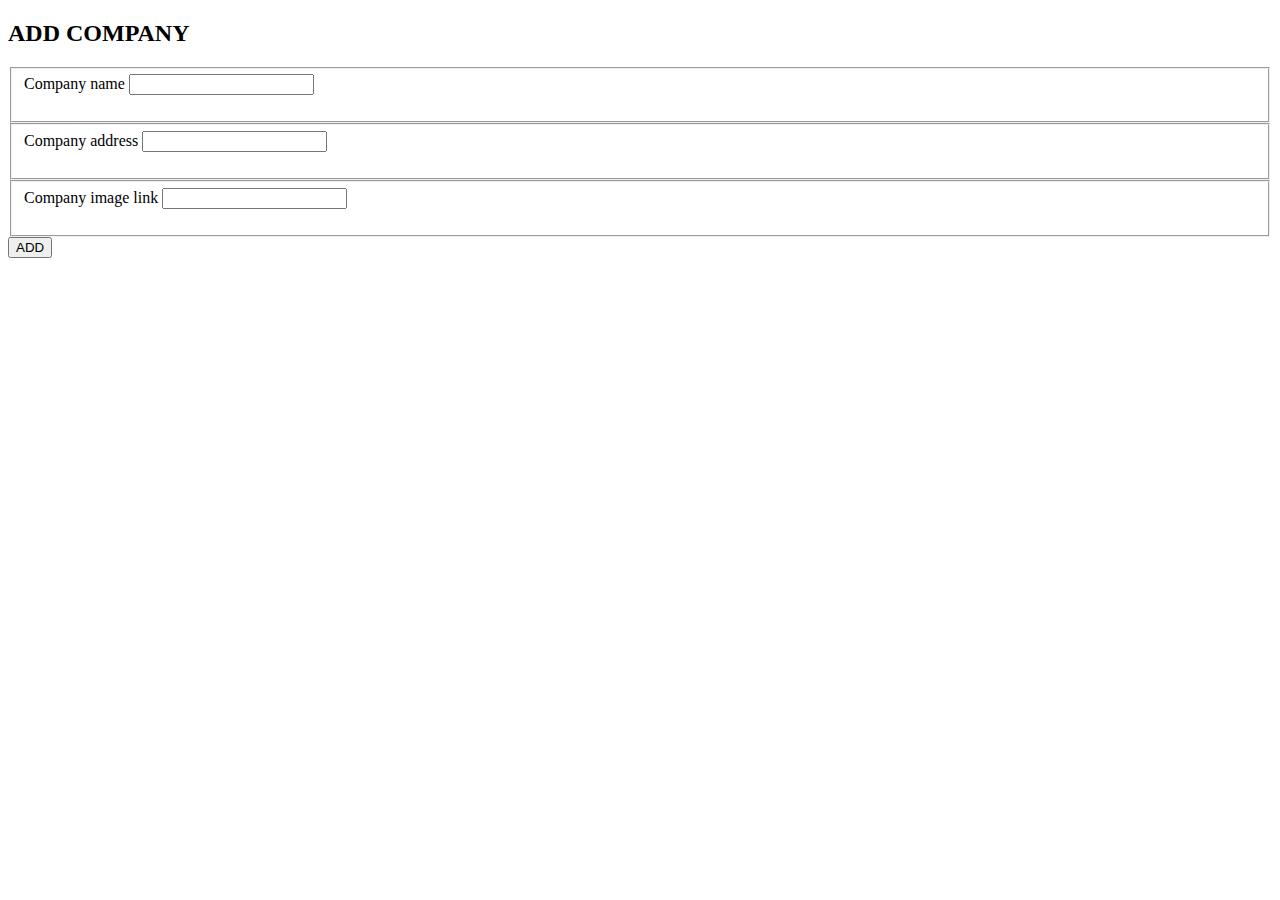
<file: src/main/resources/templates/companyAdd.html>
<!DOCTYPE html>
<html lang="en" xmlns:th="http://www.thymeleaf.org"
      xmlns:layout="http://www.ultraq.net.nz/thymeleaf/layout" layout:decorate="_layout">
<head>
    <meta charset="UTF-8">
    <title>Add Company</title>
</head>
<body>
<div layout:fragment="content" class="container col-md-5 mt-4">
    <div class="card">
        <div class="card-body">
            <form th:action="'/company/save'" th:object="${company}" method="post">
                <h2 class="text-center text-primary">ADD COMPANY</h2>
                <fieldset class="form-group">
                    <label>Company name </label>
                    <input class="form-control" type="text" th:field="*{name}">
                    <p th:if="${#fields.hasErrors('name')}" th:errorclass="error" th:errors="*{name}" />
                </fieldset>
                <fieldset class="form-group">
                    <label>Company address </label>
                    <input class="form-control" type="text" th:field="*{address}">
                    <p th:if="${#fields.hasErrors('address')}" th:errorclass="error" th:errors="*{address}" />
                </fieldset>
                <fieldset class="form-group">
                    <label>Company image link</label>
                    <input class="form-control" type="text" th:field="*{image}">
                    <p th:if="${#fields.hasErrors('image')}" th:errorclass="error" th:errors="*{image}" />
                </fieldset>
                <div class="col text-center mt-3">
                    <button type="submit" class="btn btn-success">ADD</button>
                </div>
            </form>
        </div>
    </div>
</div>
</body>
</html>
</file>
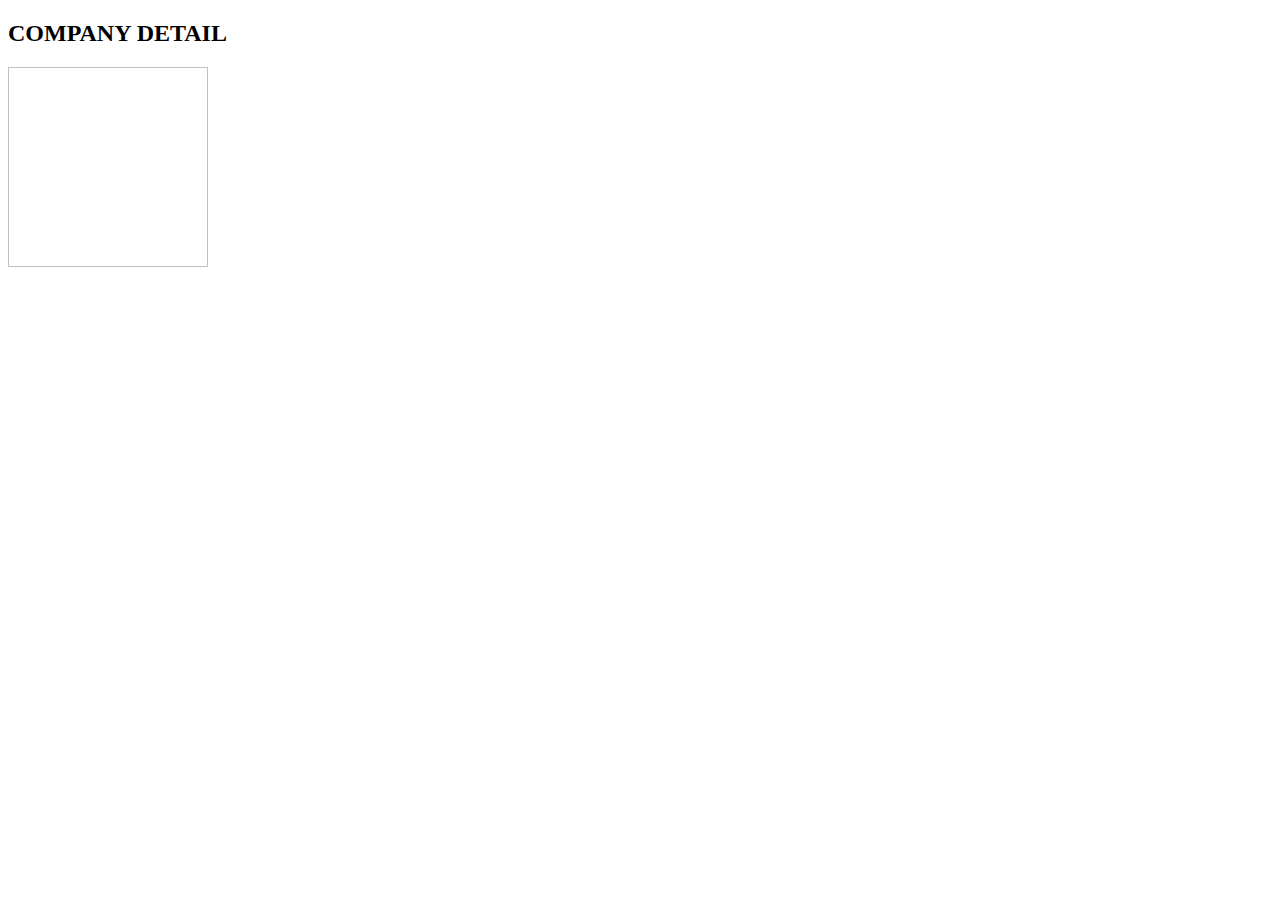
<file: src/main/resources/templates/companyDetail.html>
<!DOCTYPE html>
<html lang="en" xmlns:th="http://www.thymeleaf.org"
      xmlns:layout="http://www.ultraq.net.nz/thymeleaf/layout"
      layout:decorate="_layout">
<head>
    <meta charset="UTF-8">
    <title>Company Detail</title>
</head>
<body>
<div layout:fragment="content" class="container col-md-5 text-center mt-4">
    <h2 class="text text-primary mb-4">COMPANY DETAIL</h2>
    <div class="row bg-light">
        <div class="col">
            <img th:src="${company.image}" width="200" height="200">
        </div>
        <div class="col">
            <h1 class="text-success" th:text="${company.name}" />
            <h3 th:text="'Address: ' + ${company.address}" />
            <h3 th:text="'Employee List:'" />
            <h4 th:each="employee: ${employees}">
                <a class="text-decoration-none" th:href="'/employee/' + ${employee.id}"
                   th:if="(${employee.company.getId()} == ${company.id})" th:text="${employee.name}" />
            </h4>
        </div>
    </div>
</div>
</body>
</html>
</file>
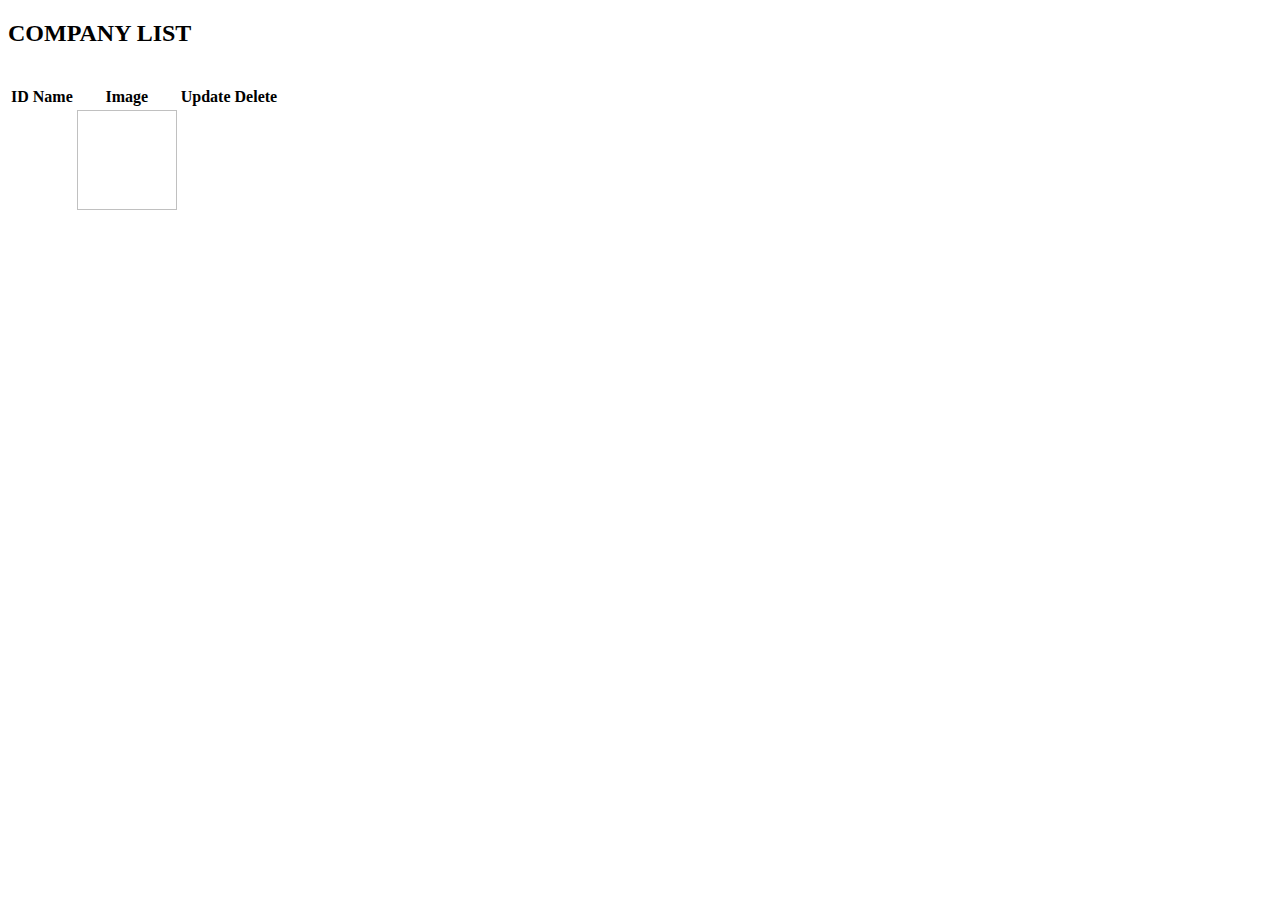
<file: src/main/resources/templates/companyList.html>
<!DOCTYPE html>
<html lang="en" xmlns:th="http://www.thymeleaf.org"
      xmlns:layout="http://www.ultraq.net.nz/thymeleaf/layout"
      layout:decorate="_layout">
<head>
    <meta charset="UTF-8">
    <title>Company List</title>
</head>
<body>
<div layout:fragment="content" class="container col-md-5 text-center mt-4">
    <h2 class="text text-primary">COMPANY LIST</h2>
    <a th:href="'/company/add'" class="mt-3 mb-3">
        <img th:src="@{/images/add.png} "/>
    </a>
    <table class="table table-info mt-3">
        <thead>
        <tr>
            <th>ID</th>
            <th>Name</th>
            <th>Image</th>
            <th>Update</th>
            <th>Delete</th>
        </tr>
        </thead>
        <tbody>
        <tr th:each="company : ${companies}">
            <td th:text="${company.id}" />
            <td>
                <a th:text="${company.name}"/>
            </td>
            <td>
                <a th:href="'/company/' + ${company.id}" >
                    <img th:src="${company.image}" width="100" height="100">
                </a>
            </td>
            <td>
                <a th:href="'/company/update/' + ${company.id}">
                    <img th:src="@{/images/update.png} "/>
                </a>
            </td>
            <td>
                <a th:href="'/company/delete/' + ${company.id}" onclick="return confirm('Do you want to delete this company ?');" >
                    <img th:src="@{/images/delete.png} "/>
                </a>
            </td>
        </tr>
        </tbody>
    </table>
</div>
</body>
</html>
</file>
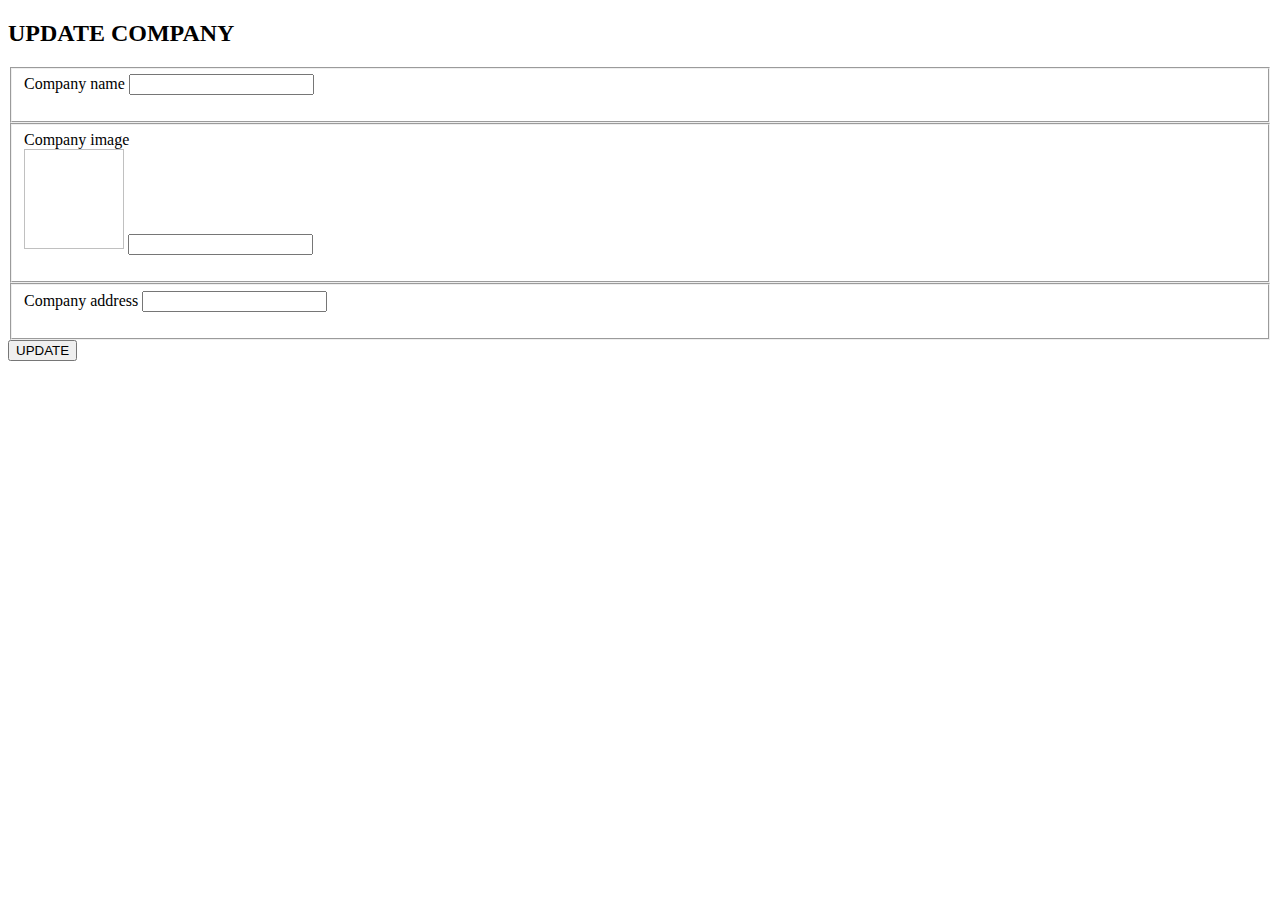
<file: src/main/resources/templates/companyUpdate.html>
<!DOCTYPE html>
<html lang="en" xmlns:th="http://www.thymeleaf.org"
      xmlns:layout="http://www.ultraq.net.nz/thymeleaf/layout" layout:decorate="_layout">
<head>
    <meta charset="UTF-8">
    <title>Update Company</title>
</head>
<body>
<div layout:fragment="content" class="container col-md-5 mt-4">
    <div class="card">
        <div class="card-body">
            <form th:action="'/company/save'" th:object="${company}">
                <h2 class="text-center text-primary">UPDATE COMPANY</h2>
                <fieldset class="form-group">
                    <label>Company name </label>
                    <input class="form-control" type="text" th:field="*{name}">
                    <p th:if="${#fields.hasErrors('name')}" th:errorclass="error" th:errors="*{name}" />
                </fieldset>
                <fieldset class="form-group">
                    <label>Company image </label><br>
                    <img th:src="*{image}" width="100" height="100">
                    <input class="form-control" type="text" th:field="*{image}">
                    <p th:if="${#fields.hasErrors('image')}" th:errorclass="error" th:errors="*{image}" />
                </fieldset>
                <fieldset class="form-group">
                    <label>Company address </label>
                    <input class="form-control" type="text" th:field="*{address}">
                    <p th:if="${#fields.hasErrors('address')}" th:errorclass="error" th:errors="*{address}" />
                </fieldset>
                    <input type="hidden" th:field="*{id}">
                <div class="col text-center mt-3">
                    <button type="submit" class="btn btn-success">UPDATE</button>
                </div>
            </form>
        </div>
    </div>
</div>
</body>
</html>
</file>
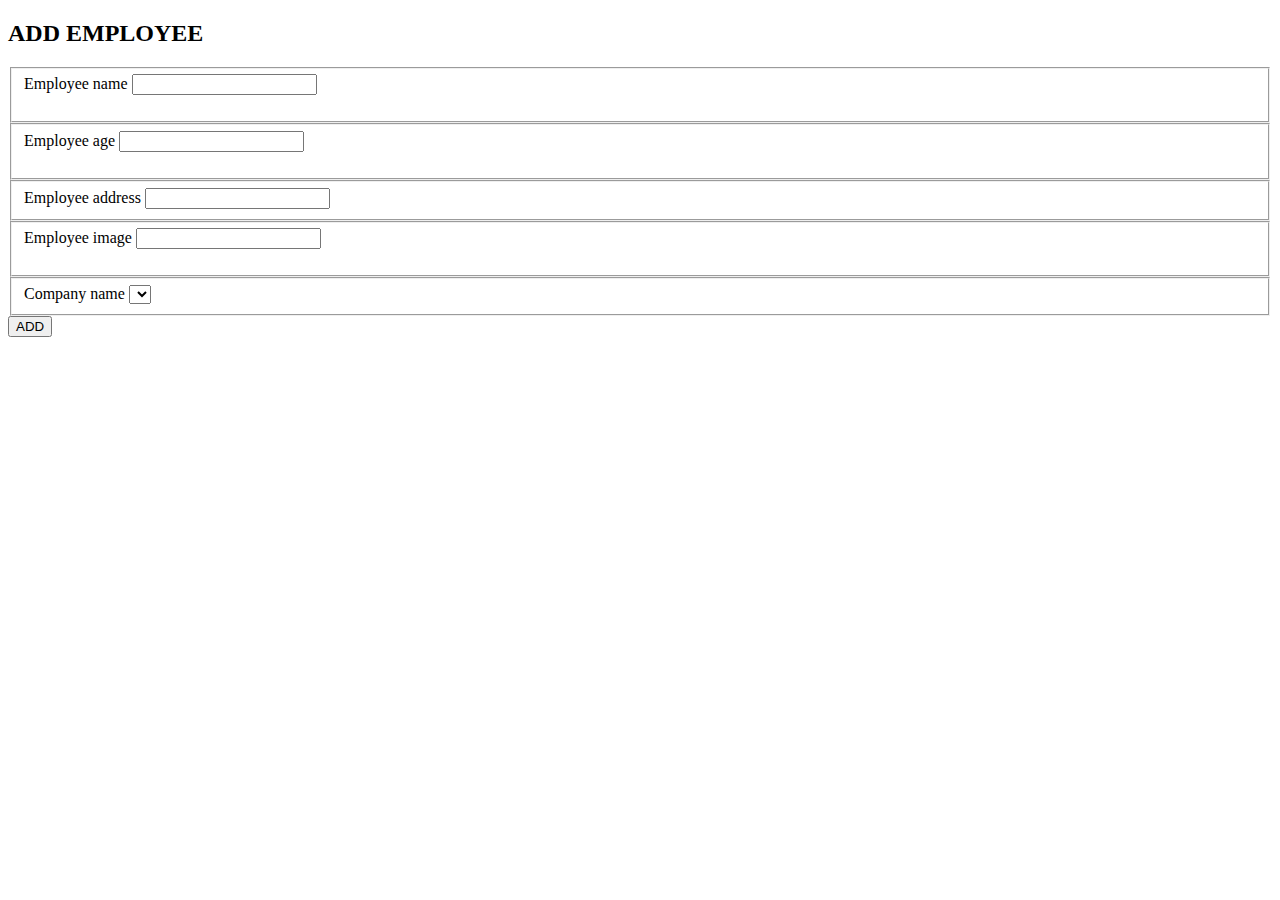
<file: src/main/resources/templates/employeeAdd.html>
<!DOCTYPE html>
<html lang="en" xmlns:th="http://www.thymeleaf.org"
      xmlns:layout="http://www.ultraq.net.nz/thymeleaf/layout" layout:decorate="_layout">
<head>
    <meta charset="UTF-8">
    <title>Add Employee</title>
</head>
<body>
<div layout:fragment="content" class="container col-md-5 mt-4">
    <div class="card">
        <div class="card-body">
            <form th:action="'/employee/save'" th:object="${employee}" method="post">
                <h2 class="text-center text-primary">ADD EMPLOYEE</h2>
                <fieldset class="form-group">
                    <label>Employee name </label>
                    <input class="form-control" type="text" th:field="*{name}">
                    <p th:if="${#fields.hasErrors('name')}" th:errorclass="error" th:errors="*{name}" />
                </fieldset>
                <fieldset>
                     <label>Employee age</label>
                     <input class="form-control" type="number" th:field="*{age}">
                    <p th:if="${#fields.hasErrors('age')}" th:errorclass="error" th:errors="*{age}" />
                </fieldset>
                <fieldset class="form-group">
                    <label>Employee address </label>
                    <input class="form-control" type="text" th:field="*{address}">
                </fieldset>
                <fieldset class="form-group">
                    <label>Employee image </label>
                    <input class="form-control" type="text" th:field="*{image}">
                    <p th:if="${#fields.hasErrors('image')}" th:errorclass="error" th:errors="*{image}" />
                </fieldset>
                <fieldset class="form-group">
                    <label>Company name </label>
                    <select class="form-select" th:field="*{company}">
                        <option th:each="comp : ${companies}" th:value="${comp.id}" th:text="${comp.name}" />
                    </select>
                </fieldset>
                <div class="col text-center mt-3">
                    <button type="submit" class="btn btn-success">ADD</button>
                </div>
            </form>
        </div>
    </div>
</div>
</body>
</html>
</file>
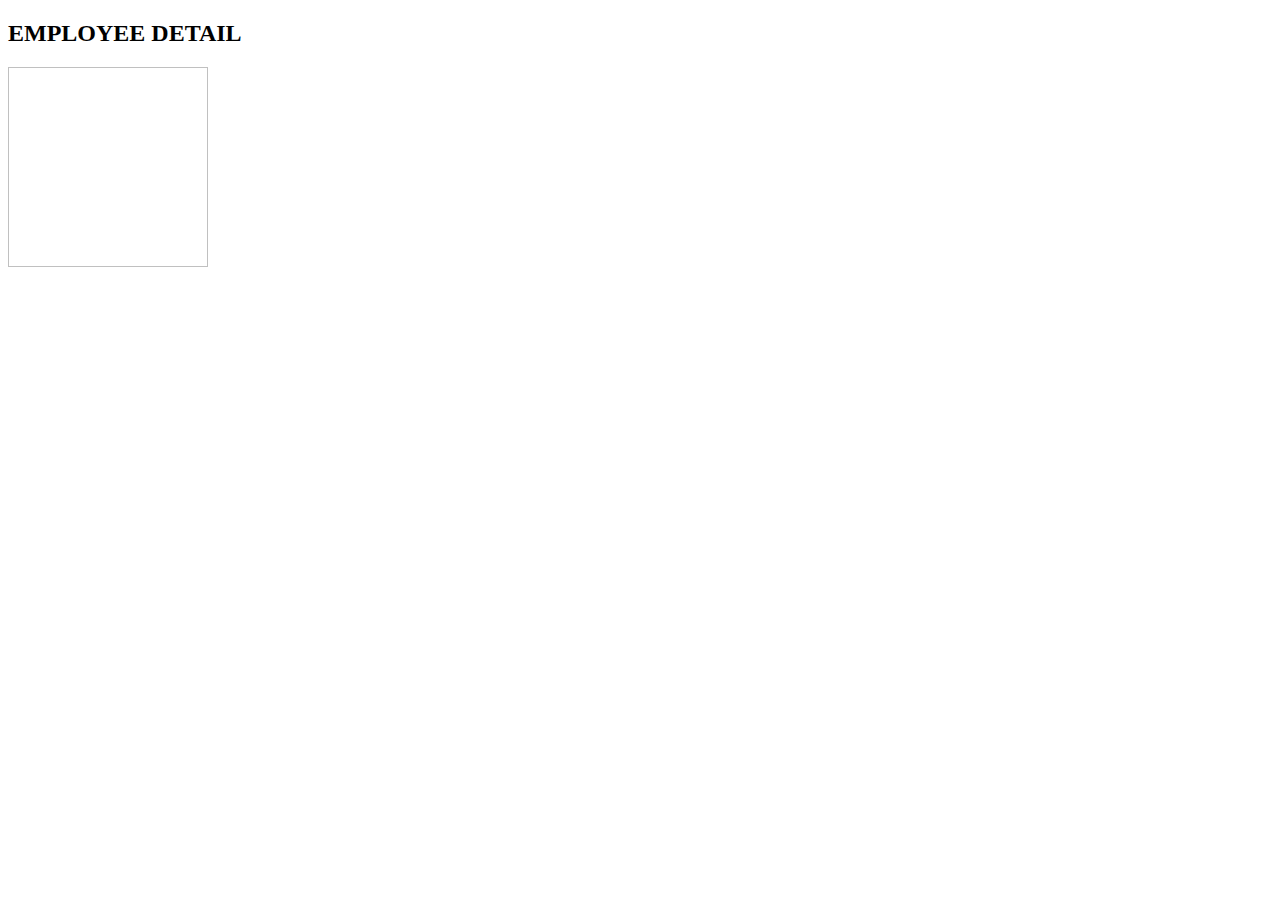
<file: src/main/resources/templates/employeeDetail.html>
<!DOCTYPE html>
<html lang="en" xmlns:th="http://www.thymeleaf.org"
      xmlns:layout="http://www.ultraq.net.nz/thymeleaf/layout" layout:decorate="_layout">
<head>
    <meta charset="UTF-8">
    <title>Employee Detail</title>
</head>
<body>
<div layout:fragment="content" class="container col-md-5 text-center mt-4">
    <h2 class="text text-primary mb-4">EMPLOYEE DETAIL</h2>
    <div class="row bg-light">
        <div class="col">
            <img th:src="${employee.image}" width="200" height="200">
        </div>
        <div class="col">
            <h1 class="text-success" th:text="${employee.name}" />
            <h3 th:text="'Age: ' + ${employee.age}" />
            <h3 th:text="'Address: ' + ${employee.address}" />
            <h3 th:if="${employee.company != null}"
                th:text="'Company: ' + ${employee.company.name}" />
        </div>
    </div>
</div>
</body>
</html>
</file>
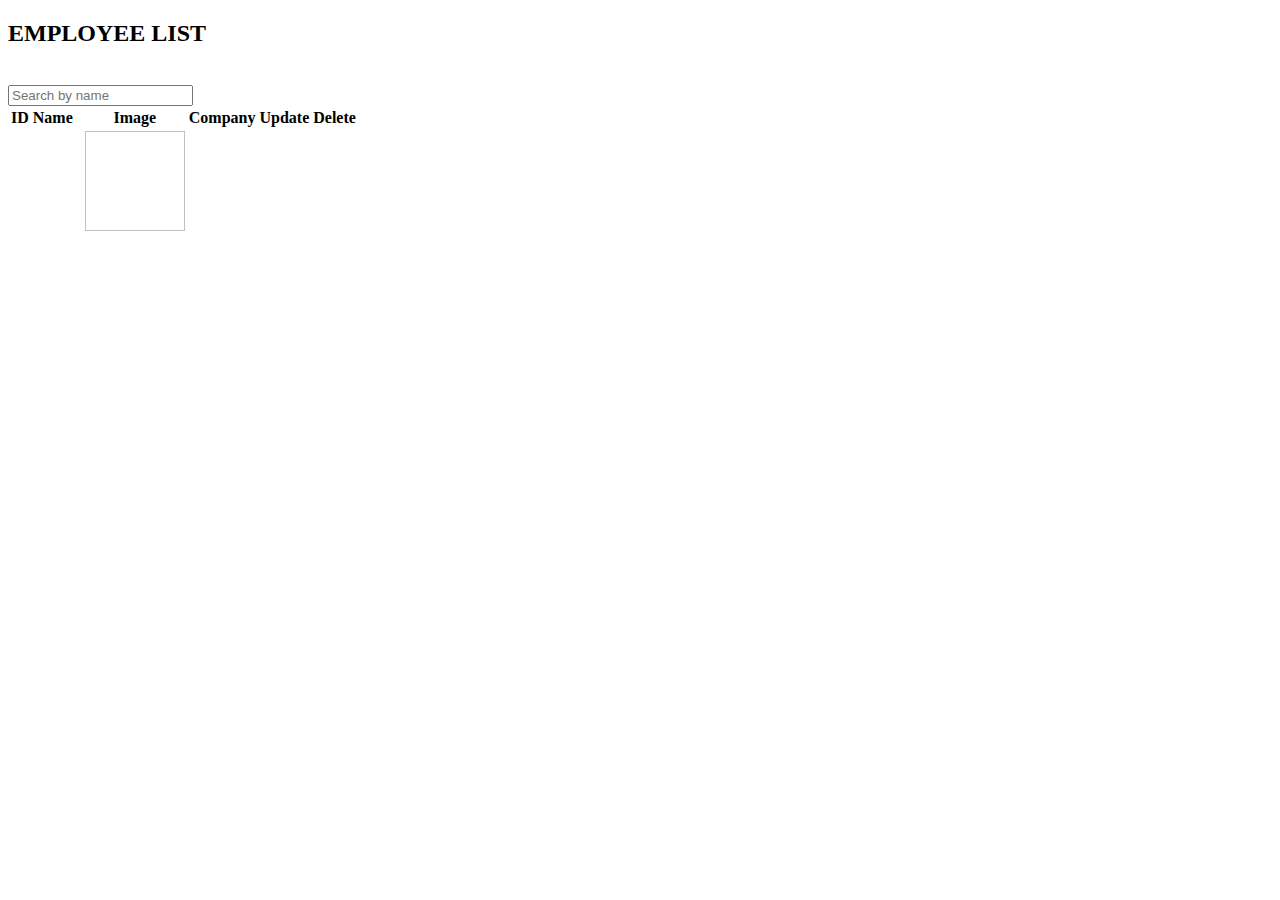
<file: src/main/resources/templates/employeeList.html>
<!DOCTYPE html>
<html lang="en" xmlns:th="http://www.thymeleaf.org"
      xmlns:layout="http://www.ultraq.net.nz/thymeleaf/layout" layout:decorate="_layout">
<head>
    <meta charset="UTF-8">
    <title>Employee List</title>
</head>
<body>
<div layout:fragment="content" class="container col-md-5 text-center mt-4">
    <h2 class="text text-primary">EMPLOYEE LIST</h2>
    <a th:href="'/employee/add'" class="mt-3 mb-3">
        <img th:src="@{/images/add.png} "/>
    </a>
    <div class="mt-3 col-3">
        <form action="/employee/search">
            <input type="search" class="form-control" placeholder="Search by name" name="name"  />
        </form>
    </div>
    <table class="table table-info mt-3">
        <thead>
        <tr>
            <th>ID</th>
            <th>Name
                <a th:href="'/employee/sort/asc'" class="text-decoration-none">
                    <img th:src="@{/images/up.png}">
                </a>
                <a th:href="'/employee/sort/desc'" class="text-decoration-none">
                    <img th:src="@{/images/down.png}">
                </a>
            </th>
            <th>Image</th>
            <th>Company</th>
            <th>Update</th>
            <th>Delete</th>
        </tr>
        </thead>
        <tbody>
        <tr th:each="employee : ${employees}">
            <td th:text="${employee.id}" />
            <td>
                <a th:text="${employee.name}"/>
            </td>
            <td>
                <a th:href="'/employee/' + ${employee.id}" >
                    <img th:src="${employee.image}" width="100" height="100">
                </a>
            </td>
            <td>
                <a class="text-decoration-none fw-bold"
                   th:if="(${employee.company != null})"
                   th:text="${employee.company.name}"
                   th:href="'/company/' + ${employee.company.id}" />
            </td>
            <td>
                <a th:href="'/employee/update/' + ${employee.id}">
                    <img th:src="@{/images/update.png} "/>
                </a>
            </td>
            <td>
                <a th:href="'/employee/delete/' + ${employee.id}" onclick="return confirm('Do you want to delete this employee ?');" >
                    <img th:src="@{/images/delete.png} "/>
                </a>
            </td>
        </tr>
        </tbody>
    </table>
</div>
</body>
</html>
</file>
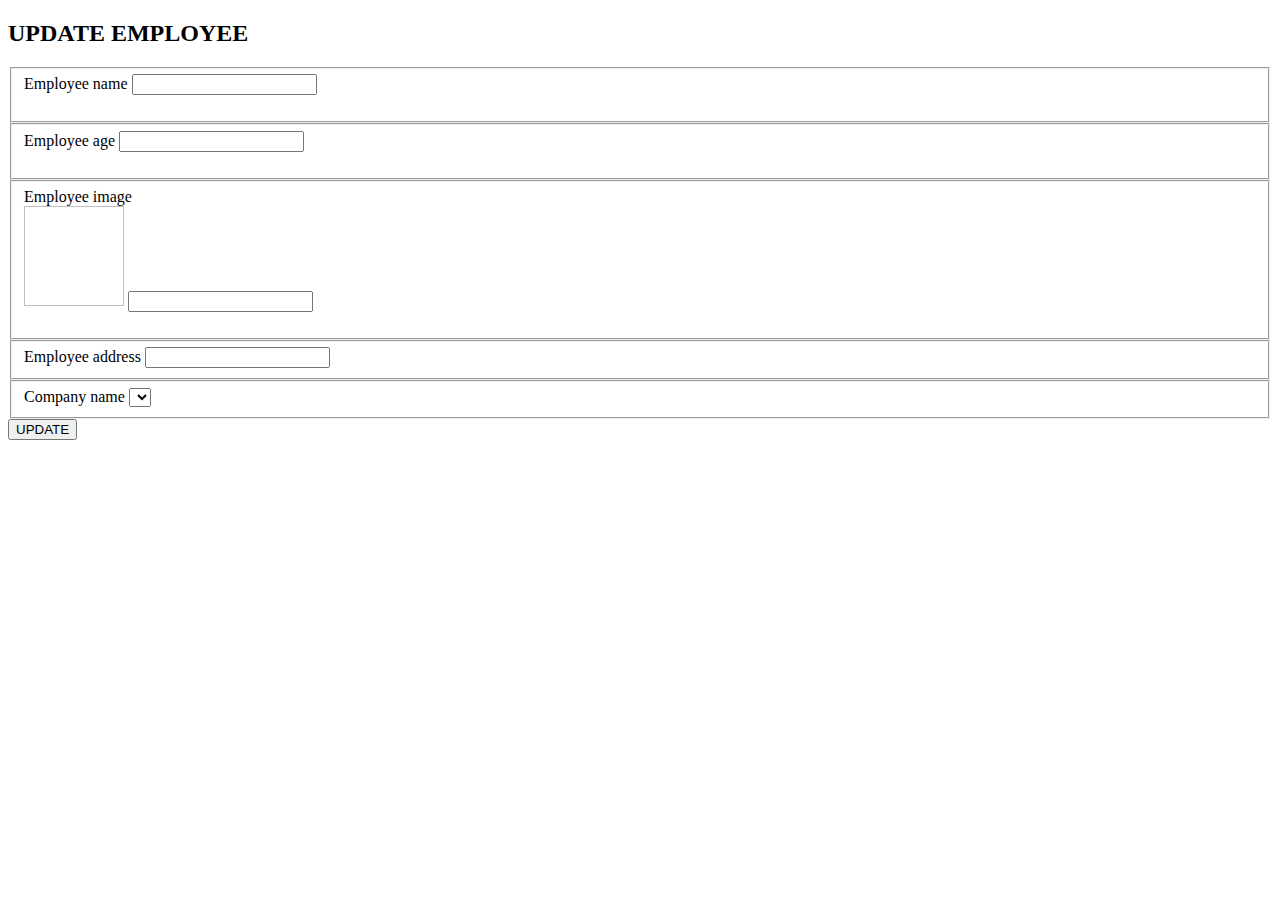
<file: src/main/resources/templates/employeeUpdate.html>
<!DOCTYPE html>
<html lang="en" xmlns:th="http://www.thymeleaf.org"
      xmlns:layout="http://www.ultraq.net.nz/thymeleaf/layout" layout:decorate="_layout">
<head>
    <meta charset="UTF-8">
    <title>Update Employee</title>
</head>
<body>
<div layout:fragment="content" class="container col-md-5 mt-4">
    <div class="card">
        <div class="card-body">
            <form th:action="'/employee/save'" th:object="${employee}">
                <h2 class="text-center text-primary">UPDATE EMPLOYEE</h2>
                <fieldset class="form-group">
                    <label>Employee name </label>
                    <input class="form-control" type="text" th:field="*{name}">
                    <p th:if="${#fields.hasErrors('name')}" th:errorclass="error" th:errors="*{name}"/>
                </fieldset>
                <fieldset>
                    <label>Employee age</label>
                    <input class="form-control" type="number" th:field="*{age}">
                    <p th:if="${#fields.hasErrors('age')}" th:errorclass="error" th:errors="*{age}"/>
                </fieldset>
                <fieldset class="form-group">
                    <label>Employee image </label><br>
                    <img th:src="*{image}" width="100" height="100">
                    <input class="form-control" type="text" th:field="*{image}">
                    <p th:if="${#fields.hasErrors('image')}" th:errorclass="error" th:errors="*{image}"/>
                </fieldset>
                <fieldset class="form-group">
                    <label>Employee address </label>
                    <input class="form-control" type="text" th:field="*{address}">
                </fieldset>
                <fieldset class="form-group">
                    <label>Company name </label>
                    <select class="form-select" th:field="*{company}">
                        <option th:each="comp : ${companies}" th:value="${comp.id}" th:text="${comp.name}"/>
                    </select>
                </fieldset>
                <input type="hidden" th:field="*{id}">
                <div class="col text-center mt-3">
                    <button type="submit" class="btn btn-success">UPDATE</button>
                </div>
            </form>
        </div>
    </div>
</div>
</body>
</html>
</file>
